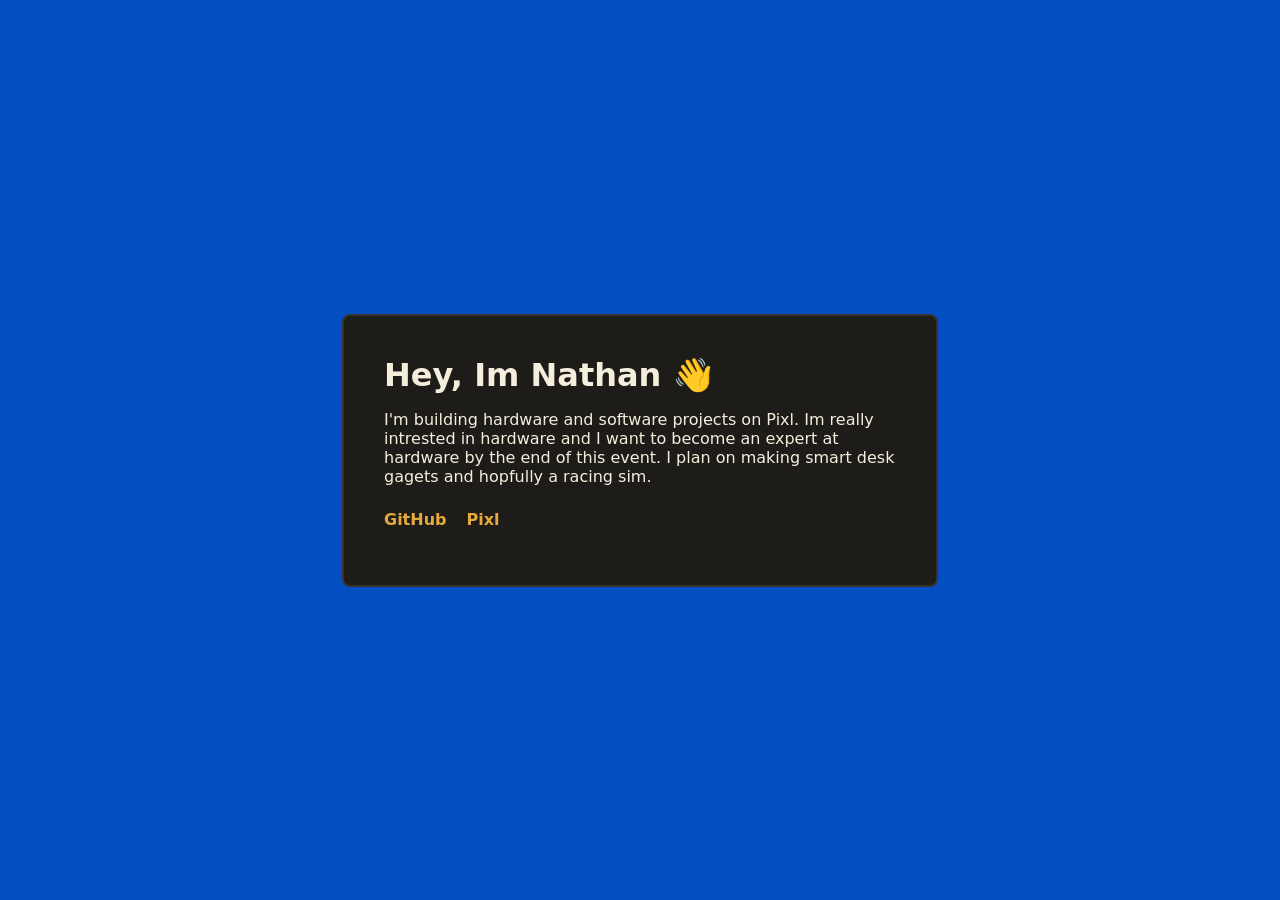
<file: index.html>
<!DOCTYPE html>
<html lang="en">
<head>
  <meta charset="utf-8">
  <meta name="viewport" content="width=device-width, initial-scale=1">
  <title>Your Name | Pixl Maker</title>
  <link rel="stylesheet" href="style.css">
</head>
<body>
  <main>
    <h1>Hey, Im Nathan 👋</h1>
    <p>I'm building hardware and software projects on Pixl. Im really intrested in hardware and I want to become an expert at hardware by the end of this event. I plan on making smart desk gagets and hopfully a racing sim.</p>
    <ul>
      <li><a href="https://github.com/Artofbuild142" target="_blank">GitHub</a></li>
      <li><a href="https://pixl.rsvp" target="_blank">Pixl</a></li>
    </ul>
  </main>
</body>
</html>
</file>
<file: style.css>
body {
  margin: 0;
  min-height: 100vh;
  display: grid;
  place-items: center;
  font-family: system-ui, -apple-system, BlinkMacSystemFont, sans-serif;
  background: #034fc2;
  color: #f5eedc;
}

main {
  max-width: 32rem;
  padding: 2.5rem;
  background: #1e1c19;
  border: 2px solid #38332c;
  border-radius: 8px;
}

h1 {
  font-size: 2rem;
  margin: 0 0 0.75rem;
}

a {
  color: #e5a93c;
  text-decoration: none;
  font-weight: 600;
}

a:hover {
  text-decoration: underline;
}

ul {
  list-style: none;
  padding: 0;
  display: flex;
  gap: 1.25rem;
  margin-top: 1.5rem;
}
</file>
<file: My-First-Site/style.css>
body {
  margin: 0;
  min-height: 100vh;
  display: grid;
  place-items: center;
  font-family: system-ui, -apple-system, BlinkMacSystemFont, sans-serif;
  background: #034fc2;
  color: #f5eedc;
}

main {
  max-width: 32rem;
  padding: 2.5rem;
  background: #1e1c19;
  border: 2px solid #38332c;
  border-radius: 8px;
}

h1 {
  font-size: 2rem;
  margin: 0 0 0.75rem;
}

a {
  color: #e5a93c;
  text-decoration: none;
  font-weight: 600;
}

a:hover {
  text-decoration: underline;
}

ul {
  list-style: none;
  padding: 0;
  display: flex;
  gap: 1.25rem;
  margin-top: 1.5rem;
}
</file>
